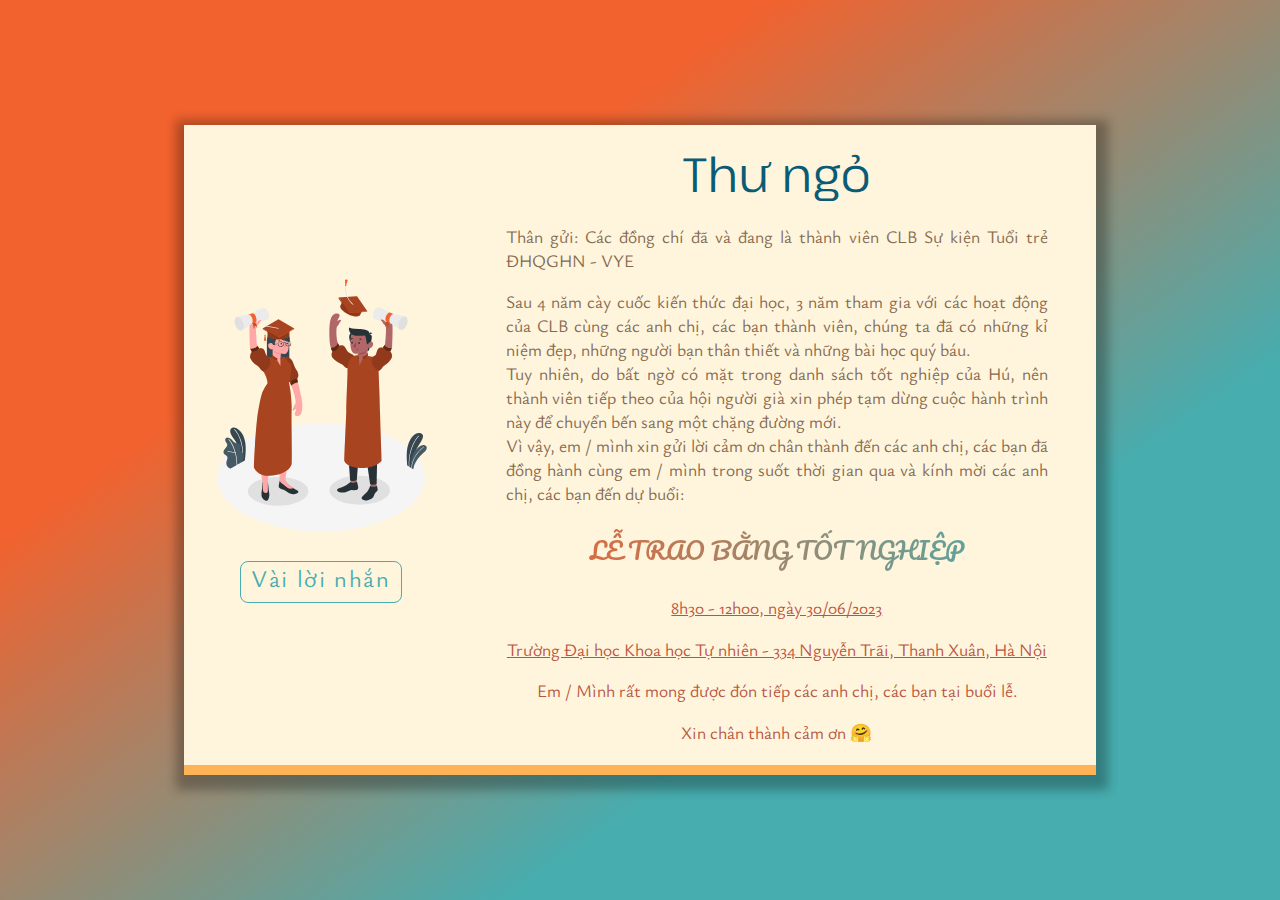
<file: fontEnd/index.html>
<!DOCTYPE html>
<html lang="en">

<head>
    <meta charset="UTF-8">
    <meta name="viewport" content="width=device-width, initial-scale=1.0">
    <link rel="stylesheet" href="./static/css/style-ivitation.css">
    <title>Thư mời</title>
</head>

<body>
    <div class="container">

        <div class="invitation">

            <div class="image-graduation">
                <img src="./static/images/Graduation-amico.svg" alt="">
                <a class="btn-mess" href="https://forms.gle/UfEDXPKKR3MnHxyq5">
                    Vài lời nhắn
                    <span></span><span></span><span></span><span></span>
                </a>
            </div>

            <div class="content">
                <div class="title">
                    Thư ngỏ
                </div>
                <div class="description">
                    <div class="tusu">
                        <p>Thân gửi: Các đồng chí đã và đang là thành viên CLB Sự kiện Tuổi trẻ ĐHQGHN - VYE</p>
                        <p>
                            Sau 4 năm cày cuốc kiến thức đại học, 3 năm tham gia với các hoạt động của CLB cùng các anh
                            chị, các bạn
                            thành viên, chúng ta đã có những kỉ niệm đẹp, những người bạn thân thiết và những bài học
                            quý báu.<br>
                            Tuy nhiên, do bất ngờ có mặt trong danh sách tốt nghiệp của Hú, nên thành viên tiếp theo của
                            hội người già
                            xin phép tạm dừng cuộc hành trình này để chuyển bến sang một chặng đường mới.<br>
                            Vì vậy, em / mình xin gửi lời cảm ơn chân thành đến các anh chị, các bạn đã đồng hành
                            cùng em / mình trong suốt thời gian qua và kính mời các anh chị, các bạn đến dự buổi:
                        </p>
                    </div>
                    <div class="loimoi">
                        <p class="special">LỄ TRAO BẰNG TỐT NGHIỆP</p>
                        <p class="text-info">8h30 - 12h00, ngày 30/06/2023</p>
                        <p class="text-info">Trường Đại học Khoa học Tự nhiên - 334 Nguyễn Trãi, Thanh Xuân, Hà Nội</p>
                        <p>Em / Mình rất mong được đón tiếp các anh chị, các bạn tại buổi lễ.</p>
                        <p>
                            Xin chân thành cảm ơn 🤗
                        </p>
                    </div>
                </div>
            </div>

        </div>

    </div>
</body>

</html>
</file>
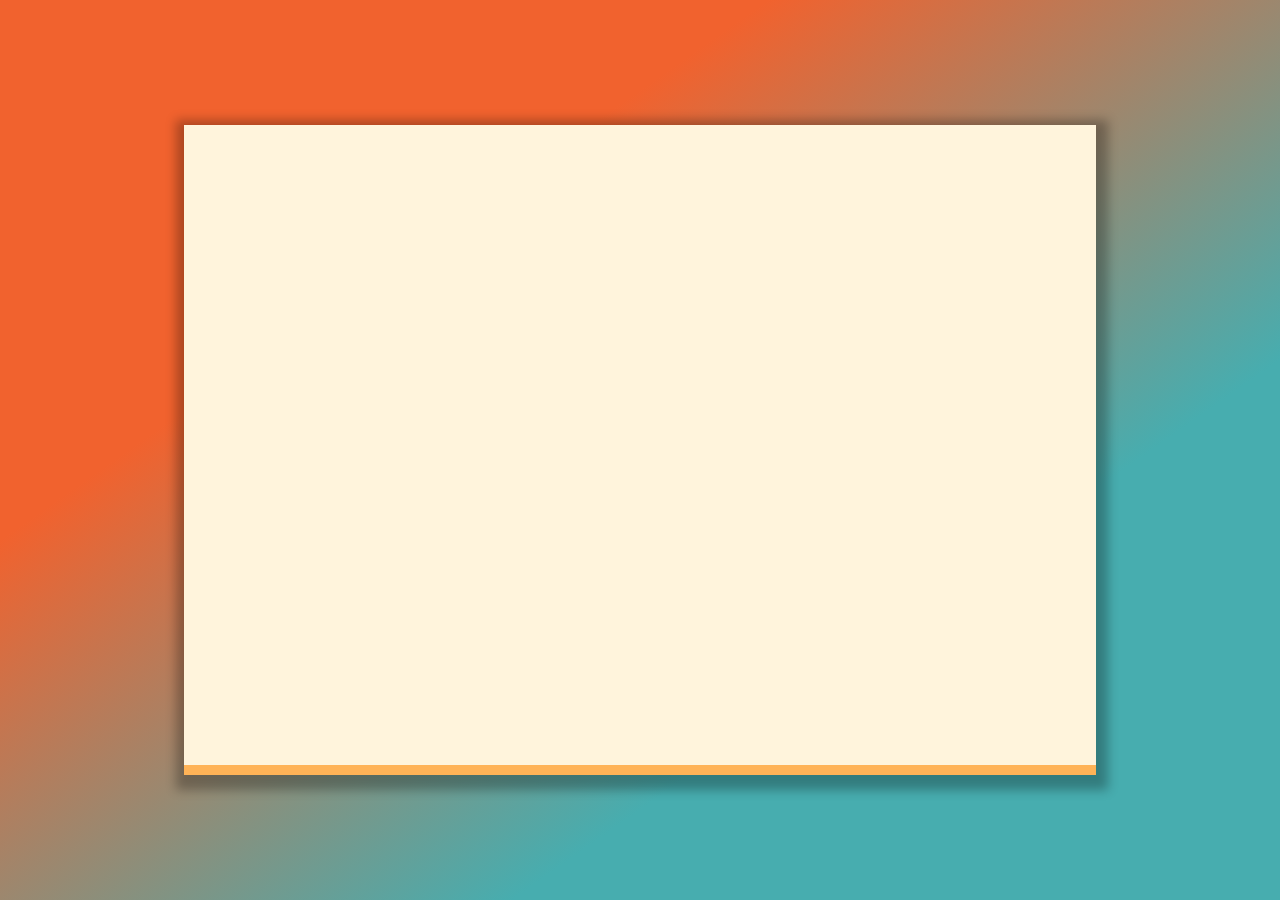
<file: fontEnd/login.html>
<!DOCTYPE html>
<html lang="en">

<head>
    <meta charset="UTF-8">
    <meta name="viewport" content="width=device-width, initial-scale=1.0">
    <link rel="stylesheet" href="./static/css/style-ivitation.css">
    <title>Nhắn gửi</title>
</head>

<body>
    <div class="container">

        <div class="invitation"></div>

    </div>
</body>

</html>
</file>
<file: fontEnd/static/css/style-ivitation.css>
@import url("https://fonts.googleapis.com/css2?family=Pathway+Extreme:wght@500&display=swap");

@import url("https://fonts.googleapis.com/css2?family=Pacifico&family=Pathway+Extreme:wght@300&display=swap");

@import url("https://fonts.googleapis.com/css2?family=Great+Vibes&family=Pacifico&family=Pathway+Extreme:wght@300&family=Ysabeau:ital@1&display=swap");

:root {
  --color1: #f1622e;
  --color2: #47adaf;
  --bgInvitation: #fff4dc;
  --colorTitle: #0a5b75;
  --textColor1: #83694e;
  --textColor2: #b8553f;
  --textColor3: linear-gradient(to bottom right, #f1622e 30%, #47adaf 70%);
}

.container {
  width: 100%;
  height: 100%;
  position: relative;
  background-image: linear-gradient(
    to bottom right,
    var(--color1) 30%,
    var(--color2) 70%
  );
  display: flex;
  flex-direction: column;
  justify-content: center;
  align-items: center;
  font-family: Arial, sans-serif;
  position: absolute;
  top: 50%;
  left: 50%;
  transform: translate(-50%, -50%);
}
@media screen and (max-width: 480px) {
  .container {
    overflow: auto;
  }
}

.invitation {
  width: 57rem;
  height: 40rem;
  background-color: var(--bgInvitation);
  box-shadow: 2px 5px 10px 10px rgba(0, 0, 0, 0.281);
  display: flex;
  font-family: Arial, sans-serif;
  border-bottom: 10px solid #ff88009a;
}
@media screen and (max-width: 480px) {
  .invitation {
    width: 90%;
    height: 80%;
    flex-direction: column;
    overflow: auto;
  }
}

.image-graduation {
  flex: 30%;
  display: flex;
  flex-direction: column;
  justify-content: center;
  align-items: center;
  text-align: center;
}

.content {
  flex: 70%;
}

.title {
  font-family: "Pathway Extreme", sans-serif;
  font-size: 3rem;
  color: var(--colorTitle);
  margin: 1rem;
  padding: 0;
  margin-top: 1rem;
  text-align: center;
}
@media screen and (max-width: 480px) {
  .title {
    font-size: 3rem;
    padding-bottom: 3rem;
  }
}

.description {
  font-size: 0.95rem;
  color: var(--colorTitle);
  margin: 3rem;
  padding: 0;
  margin-top: 1rem;
}

p {
  font-family: "Ysabeau", cursive;
  font-size: 1.1rem;
}

.tusu {
  text-align: justify;
  color: var(--textColor1);
}

.loimoi {
  text-align: center;
  color: var(--textColor2);
}

.special {
  font-family: "Pacifico", cursive;
  font-size: 1.5rem;
  background: linear-gradient(to right, var(--color1), var(--color2));
  -webkit-background-clip: text;
  -webkit-text-fill-color: transparent;
}

.text-info {
  font-family: "Ysabeau", cursive;
  font-size: 1.1rem;
  text-decoration: underline
}

.btn-mess {
  color: var(--color2);
  font-size: 1.5rem;
  background-color: var(--bgInvitation);
  border: 0.1rem solid;
  border-radius: 0.5rem;
  width: 10rem;
  height: 2.5rem;
  font-family: "Ysabeau", cursive;
  letter-spacing: 0.1rem;
  text-align: center;
  line-height: 2rem;
  position: relative;
  overflow: hidden;
  z-index: 1;
  transition: 0.5s;
  margin: 1rem;
}

a {
  text-decoration: none;
}

.btn-mess span{
  position: absolute;
  width: 25%;
  height: 100%;
  background-color:  var(--color2);
  transform: translateY(150%);
  border-radius: 50%;
  left: calc((var(--n) - 1) * 25%);
  z-index: -1;
  transition: 0.5s;
  transition-delay: calc((var(--n) - 1) * 0.1s);
}

.btn-mess:hover{
  border: 0.1rem solid var(--color2);
  color: var(--bgInvitation);
}

.btn-mess:hover span{
  transform: translateY(0) scale(2);
}

.btn-mess span:nth-child(1){
  --n: 1;
}

.btn-mess span:nth-child(2){
  --n: 2;
}

.btn-mess span:nth-child(3){
  --n: 3;
}

.btn-mess span:nth-child(4){
  --n: 4;
}
</file>
